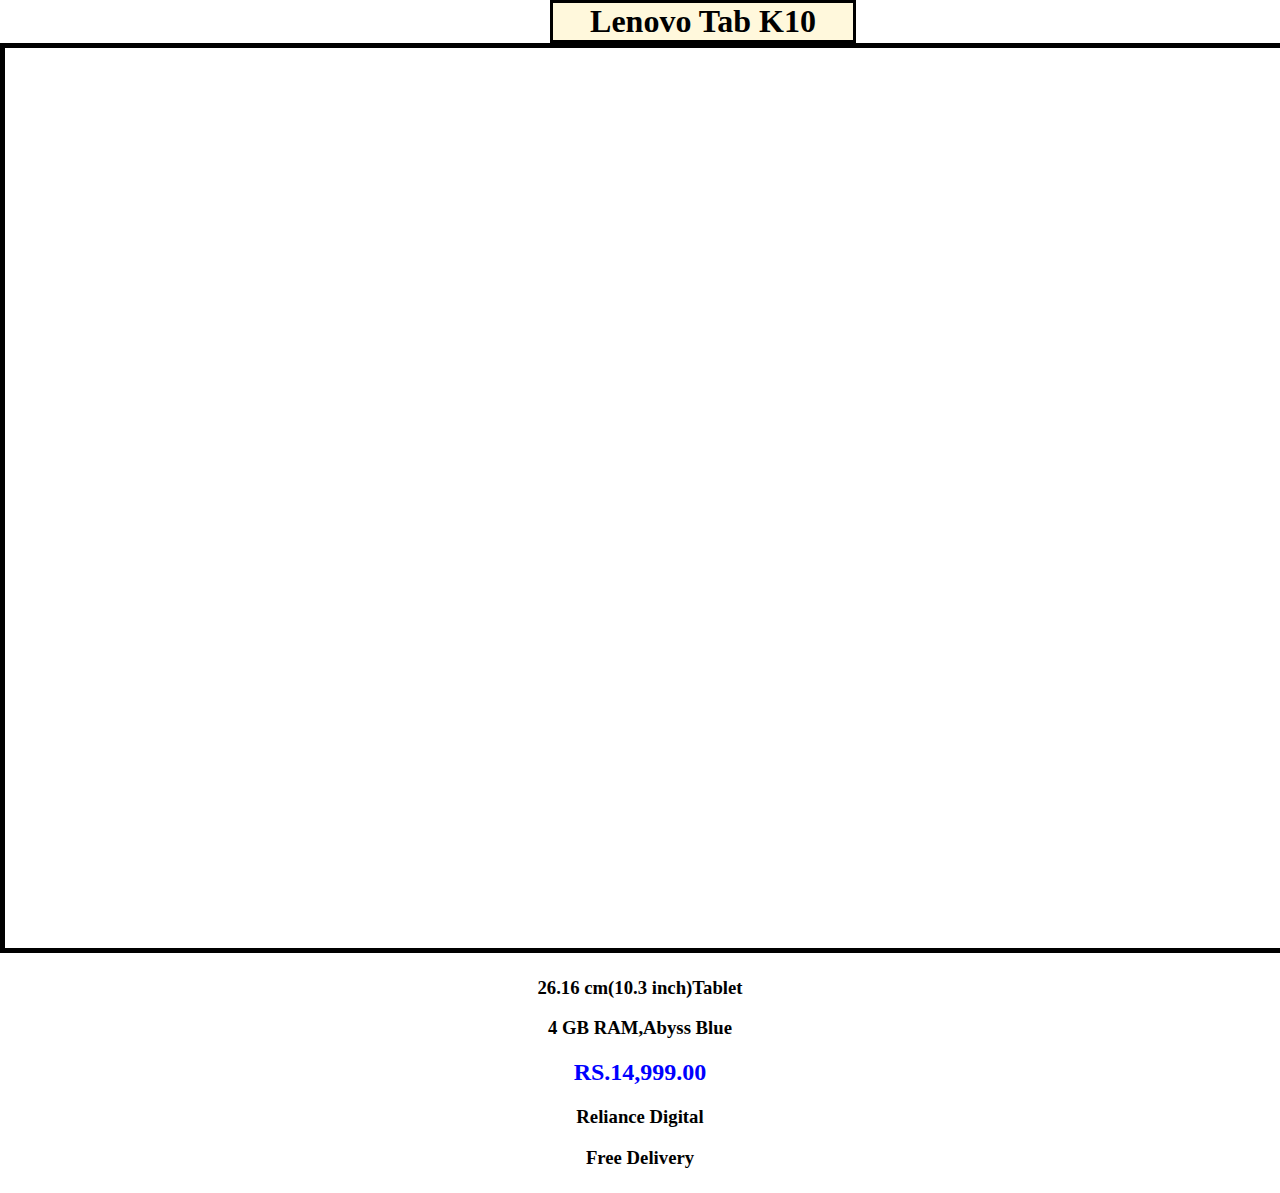
<file: index.html>
<!DOCTYPE html>
<html lang="en">
<head>
    <meta charset="UTF-8">
    <meta http-equiv="X-UA-Compatible" content="IE=edge">
    <meta name="viewport" content="width=device-width, initial-scale=1.0">
    <title>PRODUCT PAGE</title>

    <link href="ProductStyle.css" rel="stylesheet" type="text/css">

</head>
<body>
    <div>
        <h1>Lenovo Tab K10</h1>
    </div>
    <div id="banner"> </div>
    <div id="main" class="content">
        <h3>26.16 cm(10.3 inch)Tablet</h3>
        <h3>4 GB RAM,Abyss Blue</h3>
        <h2 class="price">RS.14,999.00</h2>
        <h3 class="company">Reliance Digital</h3>
        <h3 class="company">Free Delivery</h3>
    </div>
</body>
</html>
</file>
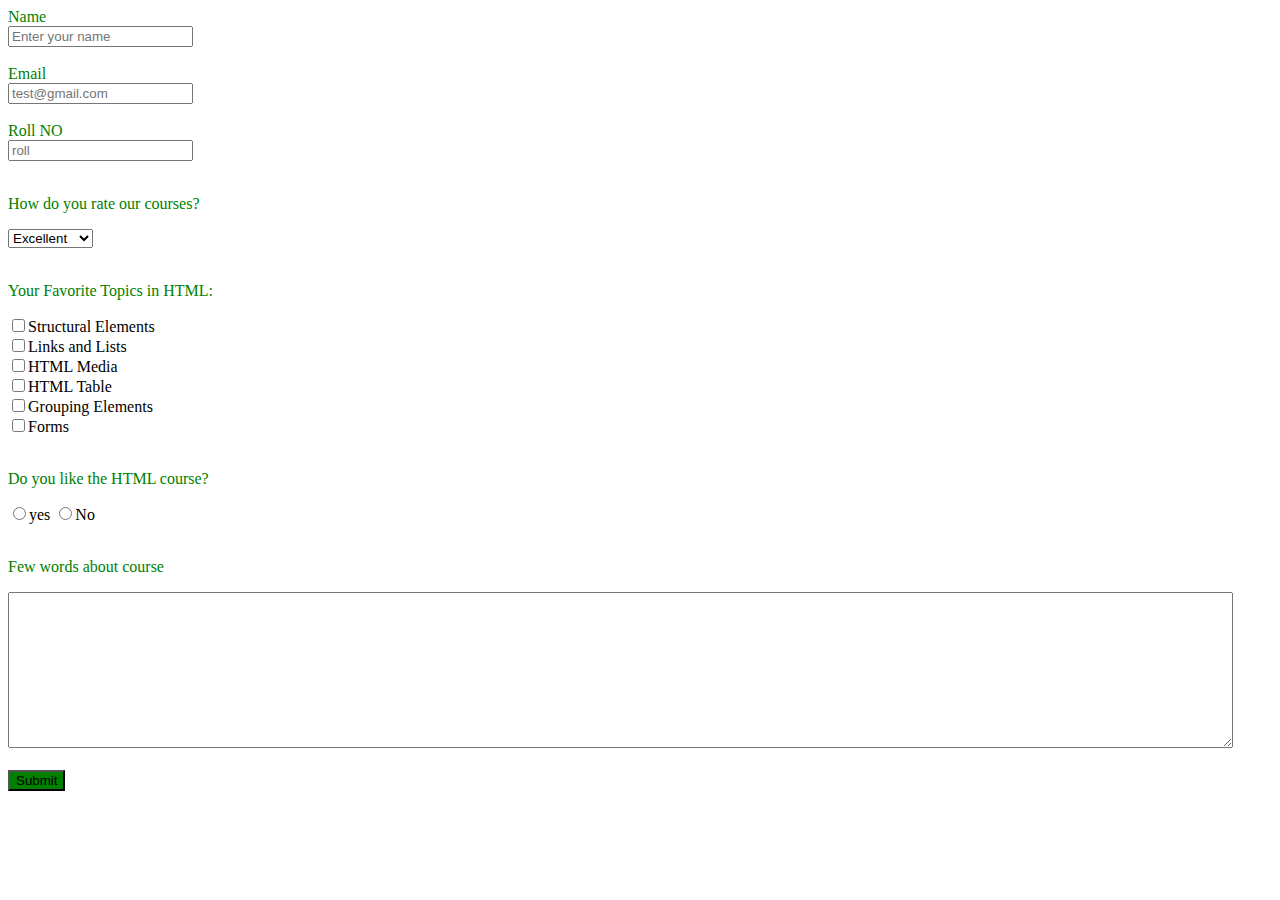
<file: EnternalCSS.html>
<!DOCTYPE html>
<html lang="en">
<head>
    <meta charset="UTF-8">
    <meta http-equiv="X-UA-Compatible" content="IE=edge">
    <meta name="viewport" content="width=device-width, initial-scale=1.0">

    <!--Link for joining external css file-->
    <link rel="stylesheet" href="ExternStyle.css" type="text/css">
    
    <title>EXTERNAL CSS</title>
</head>
<body>
    <form>
        <!--label for getting user name-->
        <label for="username" class="user-info">Name</label><br>
        <!--input element - mandatory field-->
        <input type="text" name="username" required placeholder="Enter your name"><br><br>
        
        <!--label for getting user email-id-->
        <label for="email_id" class="user-info">Email</label><br>
        <!--input element - mandatory field-->
        <input type="email" name="email_id" required placeholder="test@gmail.com"><br><br>
        
        <!--label for getting user roll-no-->
        <label for="roll no" class="user-info">Roll NO</label><br>
        <!--input element -mandatory field-->
        <input type="number" name="roll no" required placeholder="roll"><br><br>
        
        <!--dropdown list for course grading-->
        <p>How do you rate our courses?</p>
        <select name="rates">
             <option value="excellent">Excellent</option>
             <option value="very good">Very Good</option>
             <option value="good">Good</option>
        </select><br><br>
        
        <!--Checkboxes for Favourite topics-->
        <p>Your Favorite Topics in HTML:</p>
        <input type="checkbox">Structural Elements<br>
        <input type="checkbox">Links and Lists<br>
        <input type="checkbox">HTML Media<br>
        <input type="checkbox">HTML Table<br>
        <input type="checkbox">Grouping Elements<br>
        <input type="checkbox">Forms<br><br>
        
        <!--Radio buttons for like/dislike course-->
        <p>Do you like the HTML course?</p>
        <input type="radio" name="yes/no">yes
        <input type="radio" name="yes/no">No</form>
        <br>
        
        <!--Textarea for few words about course-->
        <p>Few words about course</p>
        <textarea rows="10" cols="150" name="Description" id="Description"></textarea>
        <br><br>
        
        <!--input type as submit this is act as a button-->
        <input type="submit" value="Submit" id="submit-button">
        </form>
</body>
</html>
</file>
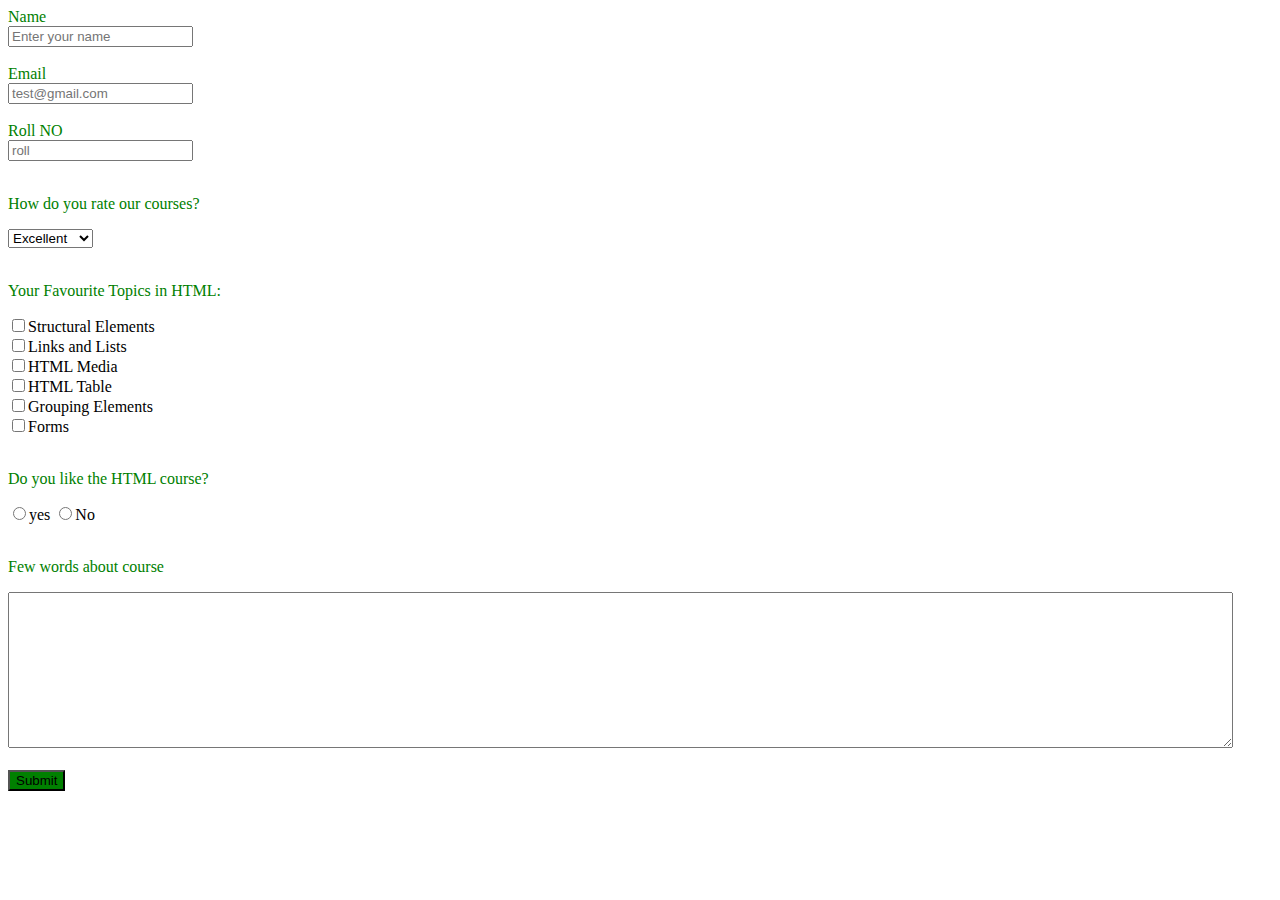
<file: InlineCSS.html>
<!DOCTYPE html>
<html lang="en">
<head>
    <meta charset="UTF-8">
    <meta http-equiv="X-UA-Compatible" content="IE=edge">
    <meta name="viewport" content="width=device-width, initial-scale=1.0">
    <title>INLINE CSS</title>
</head>
<body>
    <form>
        <!--label for getting user name & Inline style color applied for Name-->
        <label for="username" style="color: green;">Name</label><br>
        <!--input element - mandatory field-->
        <input type="text"  name="username" required placeholder="Enter your name" style="color: lightgreen;"><br><br>
        
        <!--label for getting user email & Inline style color applied for email-->
        <label for="email_id" style="color:green;">Email</label><br>
        <!--input element - mandatory field-->
        <input type="email" name="email_id" required placeholder="test@gmail.com"><br><br>
        
        <!--label for getting user roll-no & Inline style color applied for roll-no-->
        <label for="roll no" style="color: green;">Roll NO</label><br>
        <!--input element - mandatory field-->
        <input type="number" name="roll no" required placeholder="roll" style="color: green;"><br><br>
        
        <!--dropdown list for course grading & Inline style color applied for p tag-->
        <p style="color: green;">How do you rate our courses?</p>
        <select name="rates">
             <option value="excellent">Excellent</option>
             <option value="very good">Very Good</option>
             <option value="good">Good</option>
        </select><br><br>
        
        <!--Checkboxes for Favourite topics & Inline style color applied for p tag --> 
        <p style="color: green;">Your Favourite Topics in HTML:</p>
        <input type="checkbox">Structural Elements<br>
        <input type="checkbox">Links and Lists<br>
        <input type="checkbox">HTML Media<br>
        <input type="checkbox">HTML Table<br>
        <input type="checkbox">Grouping Elements<br>
        <input type="checkbox">Forms<br><br>
        
        <!--Radio buttons for like/dislike course & Inline style color applied for p tag-->
        <p style="color: green;">Do you like the HTML course?</p>
        <input type="radio" name="yes/no">yes
        <input type="radio" name="yes/no">No</form>
        <br>
        
       <!--Textarea for few words about course & Inline style color applied for p tag-->
        <p style="color: green;">Few words about course</p>
        <textarea rows="10" cols="150" name="Description" id="Description"></textarea>
        <br><br>
        
        <!--input type as submit this is act as a button & Inline style background color applied for button-->
        <input type="submit" value="Submit" style="background-color:green;">
        </form>
</body>
</html>
</file>
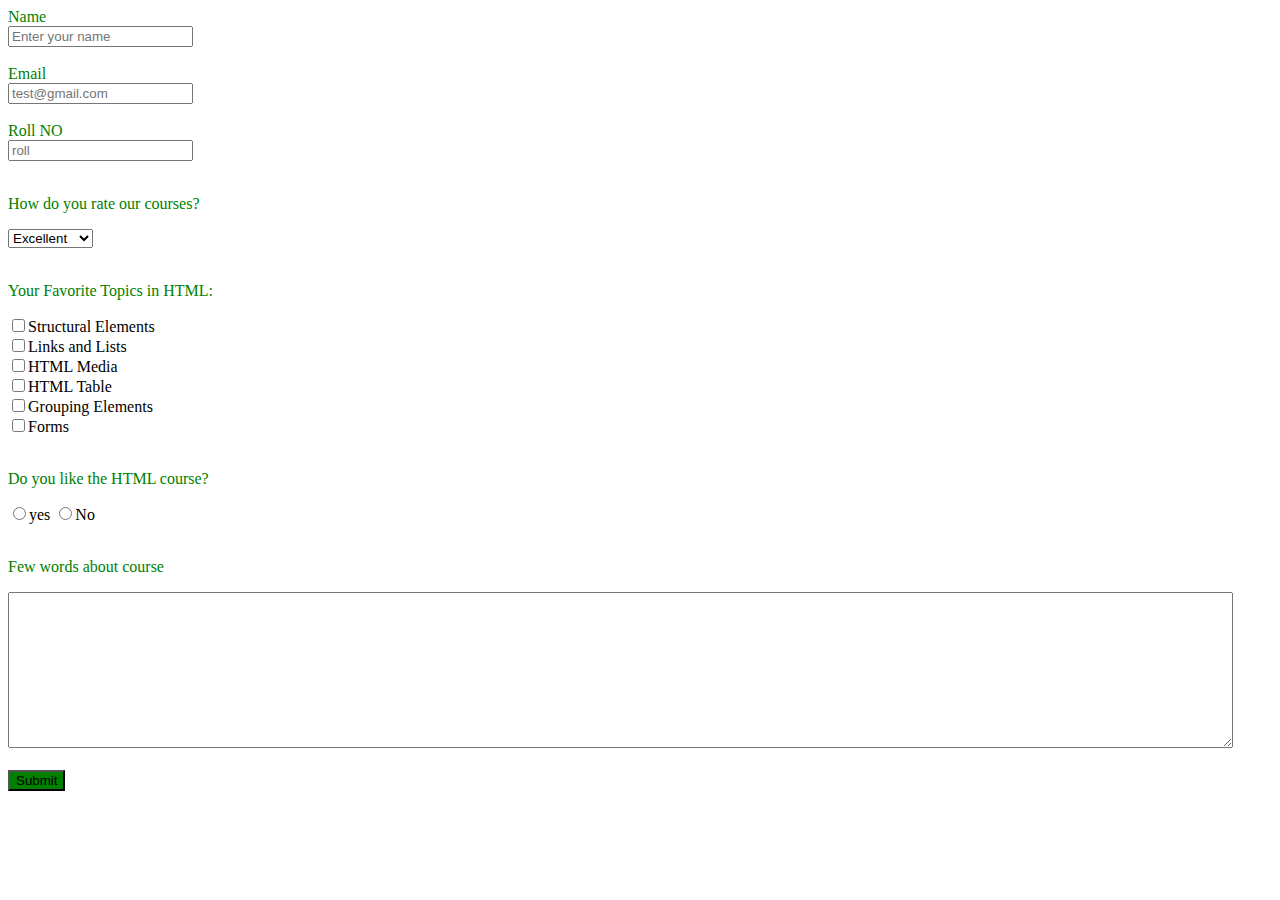
<file: InternalCSS.html>
<!DOCTYPE html>
<html lang="en">
<head>
    <meta charset="UTF-8">
    <meta http-equiv="X-UA-Compatible" content="IE=edge">
    <meta name="viewport" content="width=device-width, initial-scale=1.0">
    <title>Internal CSS</title>
    
    <style>
        /* Style applied for all paragraphs by internal styles*/
            p {
                color: green; /* text color*/
            }
        
            /* Style applied for all user information using class attribute by internal styles*/
           .user-info {
                color: green; /* text color*/
            }

            /* Style applied for submit button using id attribute by internal styles*/
            #submit-button {
                background-color: green; /* background color*/
            }
    </style>

</head>
<body>
    <form>
        <!--label for getting user name-->
        <label for="username" class="user-info">Name</label><br>
        <!--input element - mandatory field-->
        <input type="text" name="username" required placeholder="Enter your name"><br><br>
        
        <!--label for getting user email-id-->
        <label for="email_id" class="user-info">Email</label><br>
        <!--input element - mandatory field-->
        <input type="email" name="email_id" required placeholder="test@gmail.com"><br><br>
        
        <!--label for getting user roll-no-->
        <label for="roll no" class="user-info">Roll NO</label><br>
        <!--input element -mandatory field-->
        <input type="number" name="roll no" required placeholder="roll"><br><br>
        
        <!--dropdown list for course grading-->
        <p>How do you rate our courses?</p>
        <select name="rates">
             <option value="excellent">Excellent</option>
             <option value="very good">Very Good</option>
             <option value="good">Good</option>
        </select><br><br>
        
        <!--Checkboxes for Favourite topics-->
        <p>Your Favorite Topics in HTML:</p>
        <input type="checkbox">Structural Elements<br>
        <input type="checkbox">Links and Lists<br>
        <input type="checkbox">HTML Media<br>
        <input type="checkbox">HTML Table<br>
        <input type="checkbox">Grouping Elements<br>
        <input type="checkbox">Forms<br><br>
        
        <!--Radio buttons for like/dislike course-->
        <p>Do you like the HTML course?</p>
        <input type="radio" name="yes/no">yes
        <input type="radio" name="yes/no">No</form>
        <br>
        
        <!--Textarea for few words about course-->
        <p>Few words about course</p>
        <textarea rows="10" cols="150" name="Description" id="Description"></textarea>
        <br><br>
        
        <!--input type as submit this is act as a button-->
        <input type="submit" value="Submit" id="submit-button">
        </form>
</body>
</html>
</file>
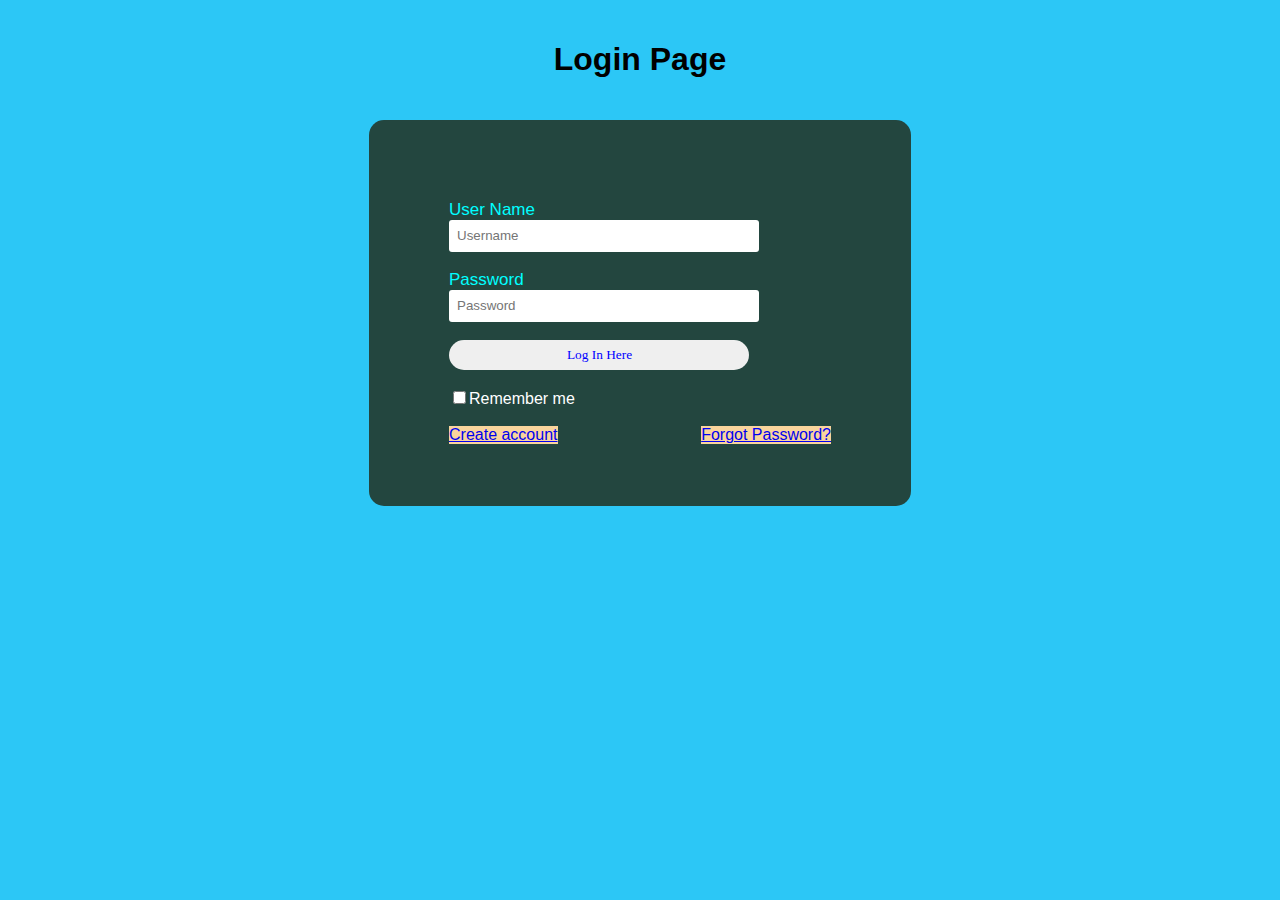
<file: Login page by box model.html>
<!DOCTYPE html>
<html lang="en">
<head>
    <meta charset="UTF-8">
    <meta http-equiv="X-UA-Compatible" content="IE=edge">
    <meta name="viewport" content="width=device-width, initial-scale=1.0">
    <title>LOGIN PAGE USING BOX MODEL</title>

    <link type="text/css" rel="stylesheet" href="Loginstyle.css">

</head>
<body>
        <h1>Login Page</h1>
        <div class="login">
            <form id="login">
        <!--label for getting username-->
        <label for="username">User Name</label><br>
        <!--input element - mandatory field-->
        <input type="text" name="username" id="uname" required placeholder="Username"><br><br>
        
        <!--label for getting user password-->
        <label for="passwrd">Password</label><br>
        <!--input element - mandatory field-->
        <input type="password" name="password" id="password" required placeholder="Password"><br><br>
        
        <!--input type as login this is act as a button-->
        <input type="submit" id="log" value="Log In Here"><br><br>

        <!--input type as checkbox for password remembering-->
        <input type="checkbox" id="check"><span>Remember me</span><br><br>
        
        <!--link for new account creation-->
        <a href="newaccount.html" id="new">Create account</a>

        <!--link for forgot password -->
        <a href="passwordreset.html" id="reset">Forgot Password?</a>
        </form>
    </div>
    </body>
</html>
</file>
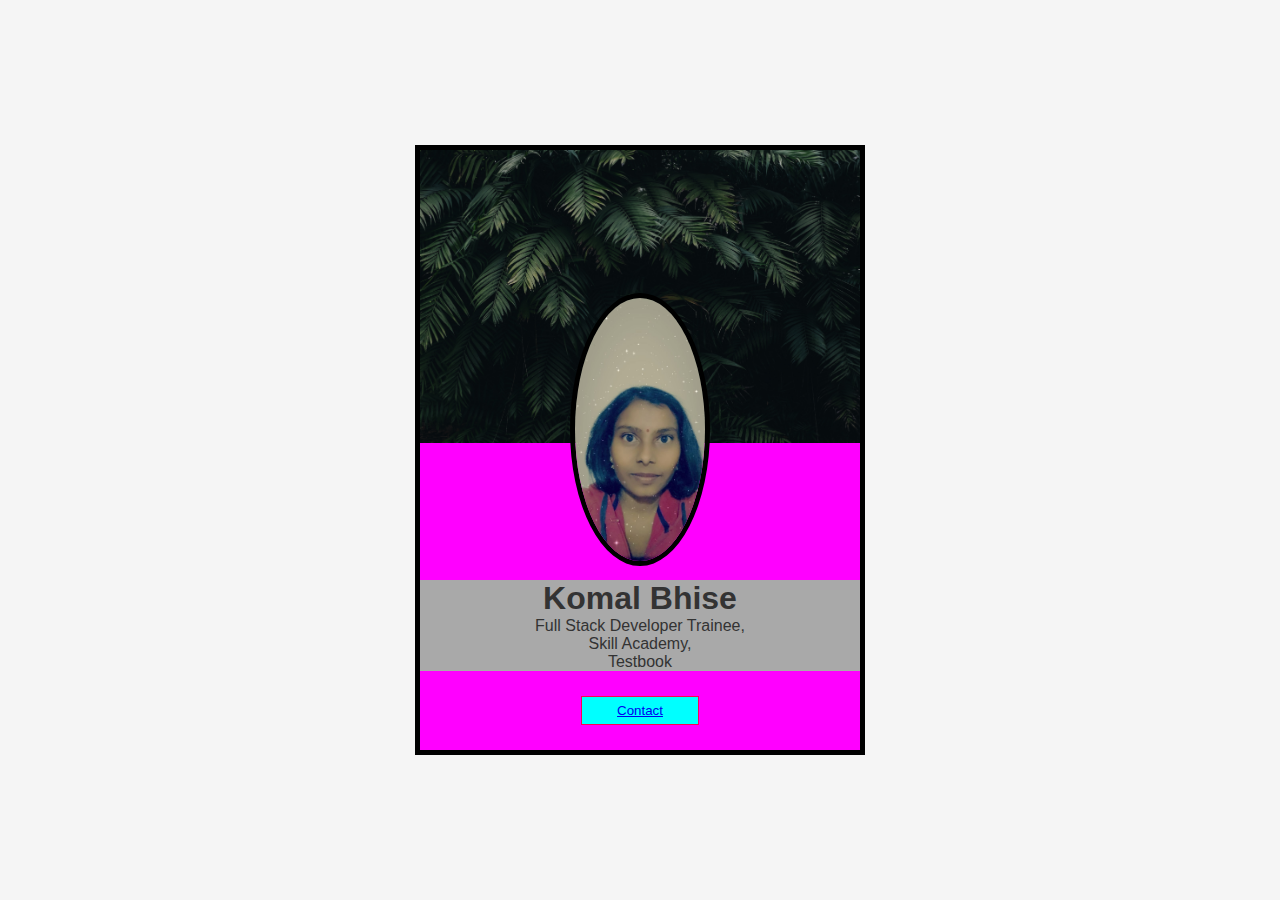
<file: userprofilecard/userprofilecard.html>
<!DOCTYPE html>
<html lang="en">
<head>
    <meta charset="UTF-8">
    <meta http-equiv="X-UA-Compatible" content="IE=edge">
    <meta name="viewport" content="width=device-width, initial-scale=1.0">
    <title>USER PROFILE CARD</title>
    
    <!--link for joining stylesheet-->
    <link href="usercardstyle.css" rel="stylesheet" type="text/css">

</head>
<body>

    <!--class container for all information-->
    <div class="container">

        <!-- image tag -->
    <div class="profile-card">
        <img src="pexels-cátia-matos-1072179.jpg" class="cover-pic">
        <img src="IMG-20220123-WA0004.jpg" class="profile-pic">
        <h1>Komal Bhise</h1>
        <p>Full Stack Developer Trainee,</p>
        <p>Skill Academy,</p>
        <p>Testbook</p>
    <!--button for contact information-->
    <button class="contact-btn" type="submit" value="Contact" onclick="alert('Contacting...')"><a href="contact.html">Contact</a></button>
    </div>
</body>
</html>
</file>
<file: ProductStyle.css>
body{
    background-color: white;
    padding: 0;
    margin: 0;
}

h1{
border: 3px solid black;
text-align:center;
width: 300px;
margin: 0 550px;
padding: 0;
background-color: cornsilk;
}

#banner {
    background-image: url("https://m.media-amazon.com/images/I/51WSSbntwKL._SL1000_.jpg");
    background-size: cover;
    background-position: center;
    height: 900px;
    width: 100%;
    padding: 0 10px;
    margin: 0 auto;
    border: 5px solid black;
}

#main {
    text-align: center;
    margin: 0 auto;
    padding: 5px;
}

.content h3 {
 color:black;   
}

h2 {
   color: blue;
}
</file>
<file: ExternStyle.css>
/* Style applied for all paragraphs by internal styles*/
            p {
                color: green; /* text color*/
            }
        
 /* Style applied for all user information using class attribute by internal styles*/
           .user-info {
                color: green; /* text color*/
            }

/* Style applied for submit button using id attribute by internal styles*/
            #submit-button {
                background-color: green; /* background color*/
            }
</file>
<file: Loginstyle.css>
body{
    background-color: rgba(22, 193, 245, 0.906);
    margin: 0;
    padding: 0;
    font-family: Arial, Helvetica, sans-serif;
}

h1{
    text-align:center;
    padding: 20px;
    color: black;
}

.login{
    width: 382px;
    margin: auto;
    margin: 20 0 0 450px;
    padding: 80px;
    border-radius: 15px;
    background: #23463f;
}

label{
    color: aqua;
    font-size: 17px;
}

#uname{
    width: 300px;
    height: 30px;
    border: none;
    border-radius: 3px;
    font-family: 'Segoe UI', Tahoma, Geneva, Verdana, sans-serif;
    padding-left: 8px;
}

#password{
    width: 300px;
    height: 30px;
    border: none;
    border-radius: 3px;
    font-family: 'Segoe UI', Tahoma, Geneva, Verdana, sans-serif;
    padding-left: 8px;
}

#log{
    width: 300px;
    height: 30px;
    border: none;
    border-radius: 17px;
    padding-left: 7px;
    color: blue;
    font-family: Georgia, 'Times New Roman', Times, serif;
}

#check {
    color:white;
    font-size: 17px;
    font-family:Georgia, 'Times New Roman', Times, serif;
}

span{
    color: white;
}
#new {
    float:left;
    background-color:rgb(249, 212, 156);
}

#reset {
    float: right;
    background-color:rgb(249, 212, 156);
}
</file>
<file: userprofilecard/usercardstyle.css>
*{
    margin: 0;
    padding: 0;
    box-sizing: border-box;
    font-family: sans-serif;
}

.container{
    width:100%;
    min-height: 100vh;
    background: whitesmoke;
    display: flex;
    align-items: center;
    justify-content: center;
}

.profile-card{
    max-width: 450px;
    width: 90%;
    text-align: center;
    background:fuchsia;
    color: #333;
    border:  5px solid black;
}

.cover-pic{
    display: block;
    width: 100%;
}

.profile-pic{
    width: 140px;
    border-radius: 50%;
    margin-top: -150px;
    border: 5px solid black;
}

.profile-pic:hover{
    border: 5px solid purple;
}
.profile-card > h1{
    font-weight: 600;
    margin-top: 10px;
}

.profile-card > p{
font-family: sans-serif;
margin: 0;
}

.profile-card h1,p{
    background-color:darkgray;
}
.contact-btn{
    display: inline-block;
    text-decoration: none;
    border: 1px solid #ff004f;
    color: #555;
    padding: 6px 35px;
    margin: 25px 0;
    background-color: aqua;
}

.contact-btn:hover{
    text-decoration-color: black;
    background-color:goldenrod;
}
</file>
